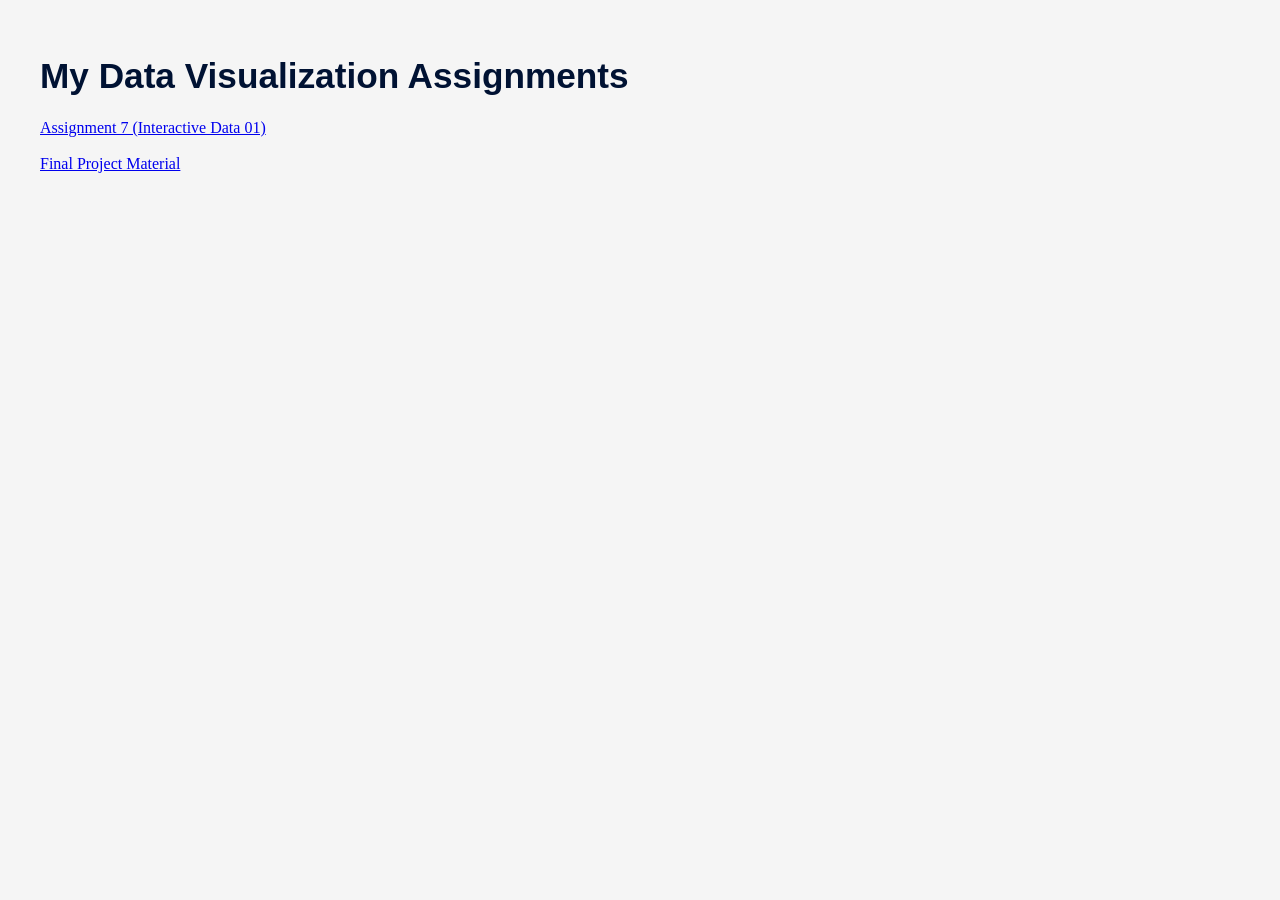
<file: index.html>
<!DOCTYPE html>
<html lang="en">
<head>
    <meta charset="UTF-8">
    <meta name="viewport" content="width=device-width, initial-scale=1.0">
    <title>Document</title>
</head>

    <link rel = "stylesheet" href = "app/styles.css">

<body>
    <header>
        <h1>
            My Data Visualization Assignments 
        </h1>
    </header>

    <main>

        <body>

            <div>

                <a href="app/assignment-07.html">Assignment 7 (Interactive Data 01)</a>
                <br>
                <br>
                <a href="app/project.html">Final Project Material</a>

            </div>

        </body>

    </main>

</body>
</html>
</file>
<file: app/styles.css>
html {
    background-color: whitesmoke;
    margin: 2em;
    font-family: Cambria, Cochin, Georgia, Times, 'Times New Roman', serif;
    font-size: 100%
}

section {
    margin: 2em;
}

h1 {
    font-size: 2.2em;
    font-family: Arial, Helvetica, sans-serif;
    font-weight: bold;
    color: #001233
}

h2 {
    font-size: 1.8em;
    font-family: Arial, Helvetica, sans-serif;
    font-weight: bold;
    color: #001845;
    text-align: center
}

h3 {
    font-size: 1.6em;
    font-family: Arial, Helvetica, sans-serif;
    font-weight: bold;
    color: #002855;
    text-align: center
}

p,
ul li,
ol li {
    font-size: 1.2em;
}

.navhelper {
    clear: left;
    background-color: lightsteelblue;
    font-family: Arial, Helvetica, sans-serif;
    font-variant: small-caps;
    text-align: center;
    padding-top: 1em;
    padding-bottom: 1em;
    margin-top: 4em;
    border-bottom-width: 0.1 em;
    border-bottom-style: solid;
}

#imagebox {
    display: flex;
    flex-direction: column;
    align-items: center;
    justify-content: center;
    margin: 0 auto;
    max-width: 1000px;
    width: 100%;
    height: 100%;
    padding: 2em;
}
</file>
